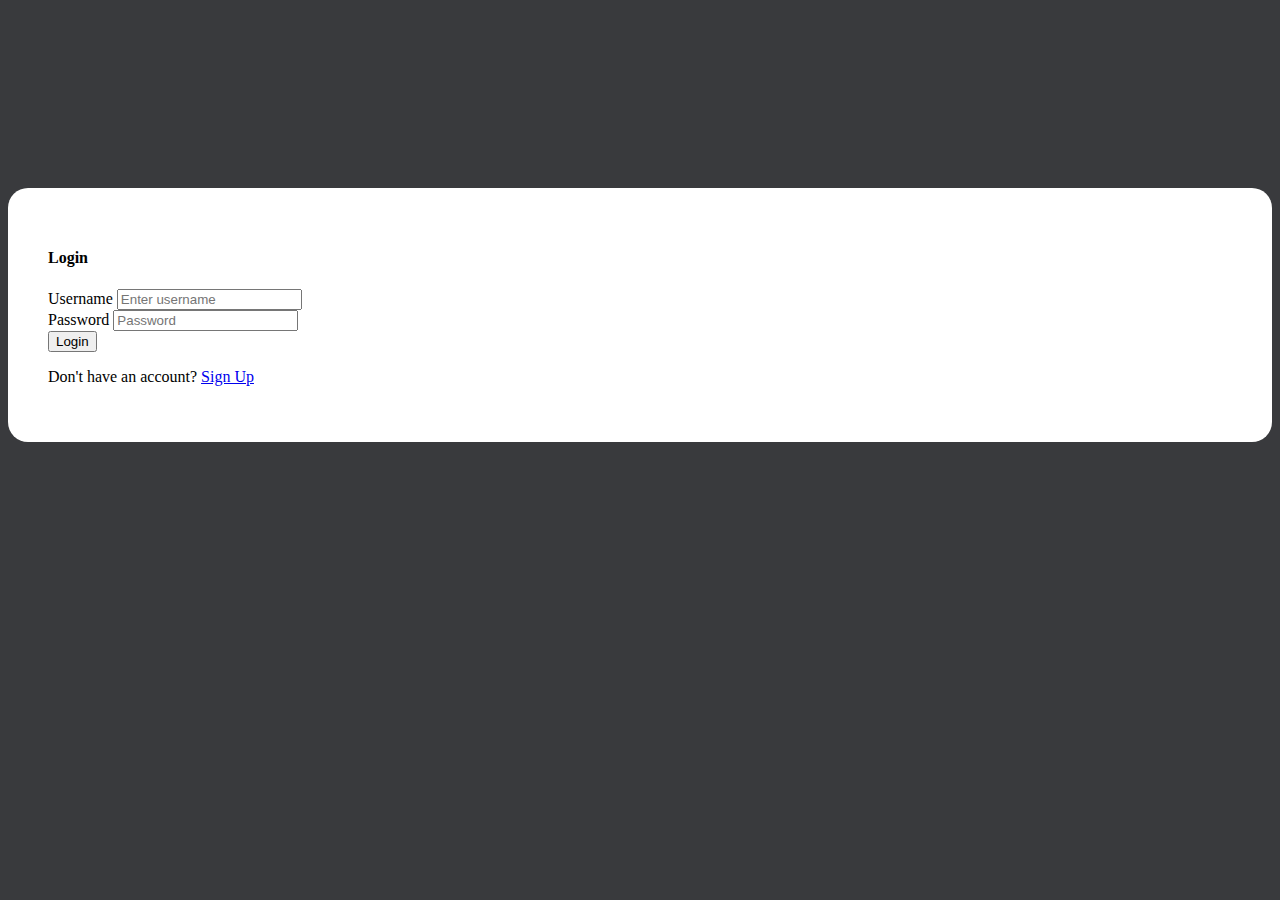
<file: templates/login.html>
<html>

<head>
    <meta charset="utf-8">
    <meta name="viewport" content="width=device-width, initial-scale=1, shrink-to-fit=no">
    <link rel="stylesheet" href="https://stackpath.bootstrapcdn.com/bootstrap/4.1.3/css/bootstrap.min.css"
        integrity="sha384-MCw98/SFnGE8fJT3GXwEOngsV7Zt27NXFoaoApmYm81iuXoPkFOJwJ8ERdknLPMO" crossorigin="anonymous">

    <style>
        body {
            background: #393a3d;
            padding-top: 20vh;
        }

        form {
            background: #fff;
        }

        .form-container {
            border-radius: 20px;
            padding: 40px;
        }
    </style>
    <title>Login</title>
</head>

<body>
    <section class="container-fluid">
        <section class="row justify-content-center">
            <section class="col-12 col-sm-6 col-md-4">
                <form class="form-container" method="post" action="/loginpage">
                    <div class="form-group">
                        <h4 class="text-center font-weight-bold"> Login </h4>
                        <label for="username">Username</label>
                        <input type="text" class="form-control" id="username" name="username" aria-describeby="usernameHelp"
                            placeholder="Enter username">
                    </div>
                    <div class="form-group">
                        <label for="password">Password</label>
                        <input type="password" class="form-control" id="password" name="password" placeholder="Password">
                    </div>
                    <input type="submit" class="btn btn-primary btn-block" value="Login">
                    <div class="form-footer">
                        <p> Don't have an account? <a href="/register">Sign Up</a></p>
                    </div>
                </form>
            </section>
        </section>
    </section>

    <script src="https://code.jquery.com/jquery-3.3.1.slim.min.js"
        integrity="sha384-q8i/X+965DzO0rT7abK41JStQIAqVgRVzpbzo5smXKp4YfRvH+8abtTE1Pi6jizo"
        crossorigin="anonymous"></script>
    <script src="https://cdnjs.cloudflare.com/ajax/libs/popper.js/1.14.3/umd/popper.min.js"
        integrity="sha384-ZMP7rVo3mIykV+2+9J3UJ46jBk0WLaUAdn689aCwoqbBJiSnjAK/l8WvCWPIPm49"
        crossorigin="anonymous"></script>
    <script src="https://stackpath.bootstrapcdn.com/bootstrap/4.1.3/js/bootstrap.min.js"
        integrity="sha384-ChfqqxuZUCnJSK3+MXmPNIyE6ZbWh2IMqE241rYiqJxyMiZ6OW/JmZQ5stwEULTy"
        crossorigin="anonymous"></script>
</body>

</html>
</file>
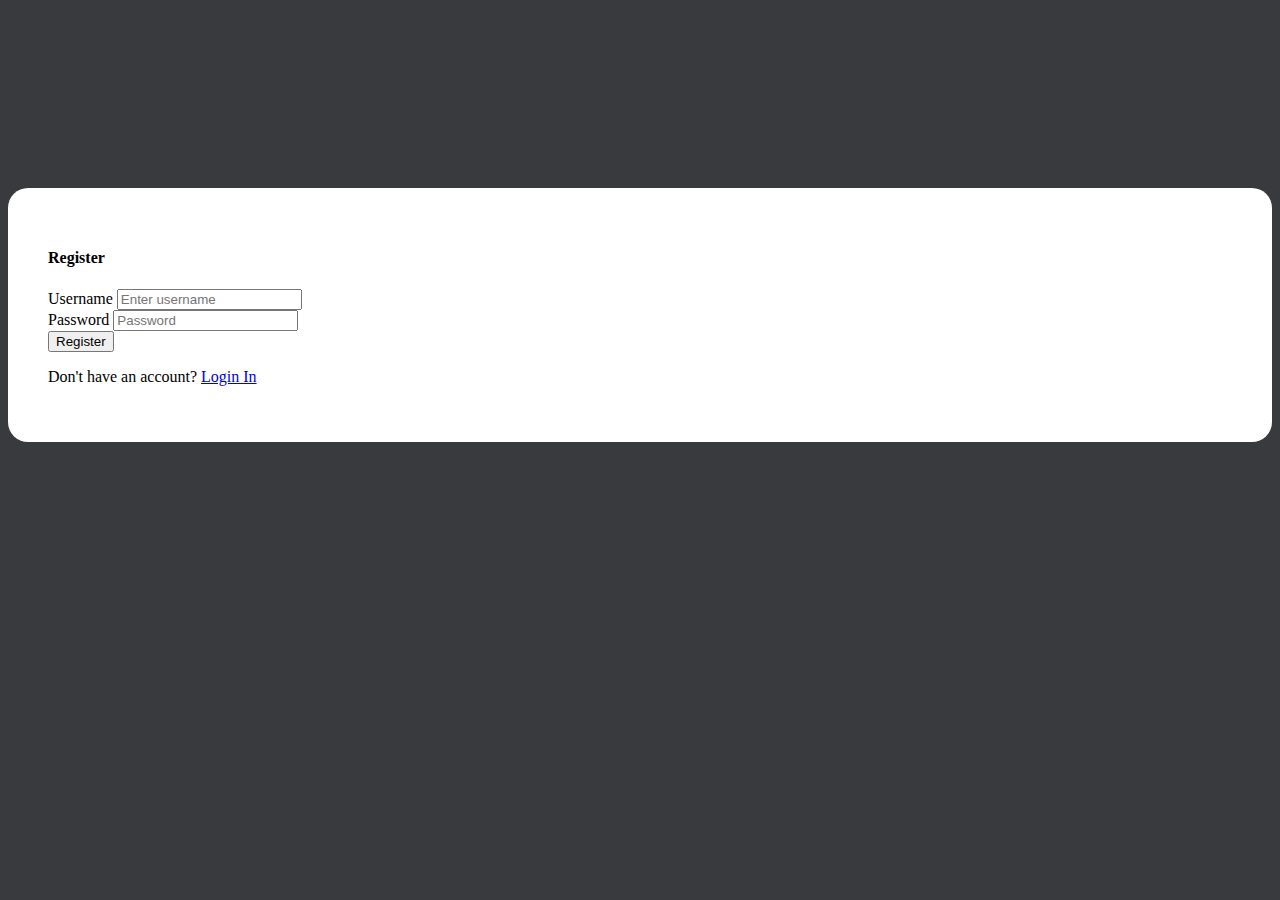
<file: templates/register.html>
<!-- <!DOCTYPE html>
<html lang="en">
<head>
    <meta charset="UTF-8">
    <meta name="viewport" content="width=device-width, initial-scale=1.0">
    <title>Register</title>
</head>
<body>
    <h2>Register</h2>
    <form method="post" action="/register">
        <label for="username">Username:</label><br>
        <input type="text" id="username" name="username" required><br>
        <label for="password">Password:</label><br>
        <input type="password" id="password" name="password" required><br><br>
        <input type="submit" value="Register">
    </form>
    <p>Already have an account? <a href="/login">Login here</a>.</p>
</body>
</html> -->

<html>

<head>
    <meta charset="utf-8">
    <meta name="viewport" content="width=device-width, initial-scale=1, shrink-to-fit=no">
    <link rel="stylesheet" href="https://stackpath.bootstrapcdn.com/bootstrap/4.1.3/css/bootstrap.min.css"
        integrity="sha384-MCw98/SFnGE8fJT3GXwEOngsV7Zt27NXFoaoApmYm81iuXoPkFOJwJ8ERdknLPMO" crossorigin="anonymous">
    <title>Register</title>
    <style>
        body {
            background: #393a3d;
            padding-top: 20vh;
        }

        form {
            background: #fff;
        }

        .form-container {
            border-radius: 20px;
            padding: 40px;
        }
    </style>
</head>

<body>
    <section class="container-fluid">
        <section class="row justify-content-center">
            <section class="col-12 col-sm-6 col-md-4">
                <form class="form-container" method="post" action="/register">
                    <div class="form-group">
                        <h4 class="text-center font-weight-bold"> Register </h4>
                        <label for="username">Username</label>
                        <input type="text" class="form-control" id="username" name="password" aria-describeby="usernameHelp"
                            placeholder="Enter username">
                    </div>
                    <div class="form-group">
                        <label for="password">Password</label>
                        <input type="password" class="form-control" id="password" name="password" placeholder="Password">
                    </div>
                    <input type="submit" class="btn btn-primary btn-block" value="Register">
                    <div class="form-footer">
                        <p> Don't have an account? <a href="/login">Login In</a></p>
                    </div>
                </form>
            </section>
        </section>
    </section>

    <script src="https://code.jquery.com/jquery-3.3.1.slim.min.js"
        integrity="sha384-q8i/X+965DzO0rT7abK41JStQIAqVgRVzpbzo5smXKp4YfRvH+8abtTE1Pi6jizo"
        crossorigin="anonymous"></script>
    <script src="https://cdnjs.cloudflare.com/ajax/libs/popper.js/1.14.3/umd/popper.min.js"
        integrity="sha384-ZMP7rVo3mIykV+2+9J3UJ46jBk0WLaUAdn689aCwoqbBJiSnjAK/l8WvCWPIPm49"
        crossorigin="anonymous"></script>
    <script src="https://stackpath.bootstrapcdn.com/bootstrap/4.1.3/js/bootstrap.min.js"
        integrity="sha384-ChfqqxuZUCnJSK3+MXmPNIyE6ZbWh2IMqE241rYiqJxyMiZ6OW/JmZQ5stwEULTy"
        crossorigin="anonymous"></script>
</body>

</html>
</file>
